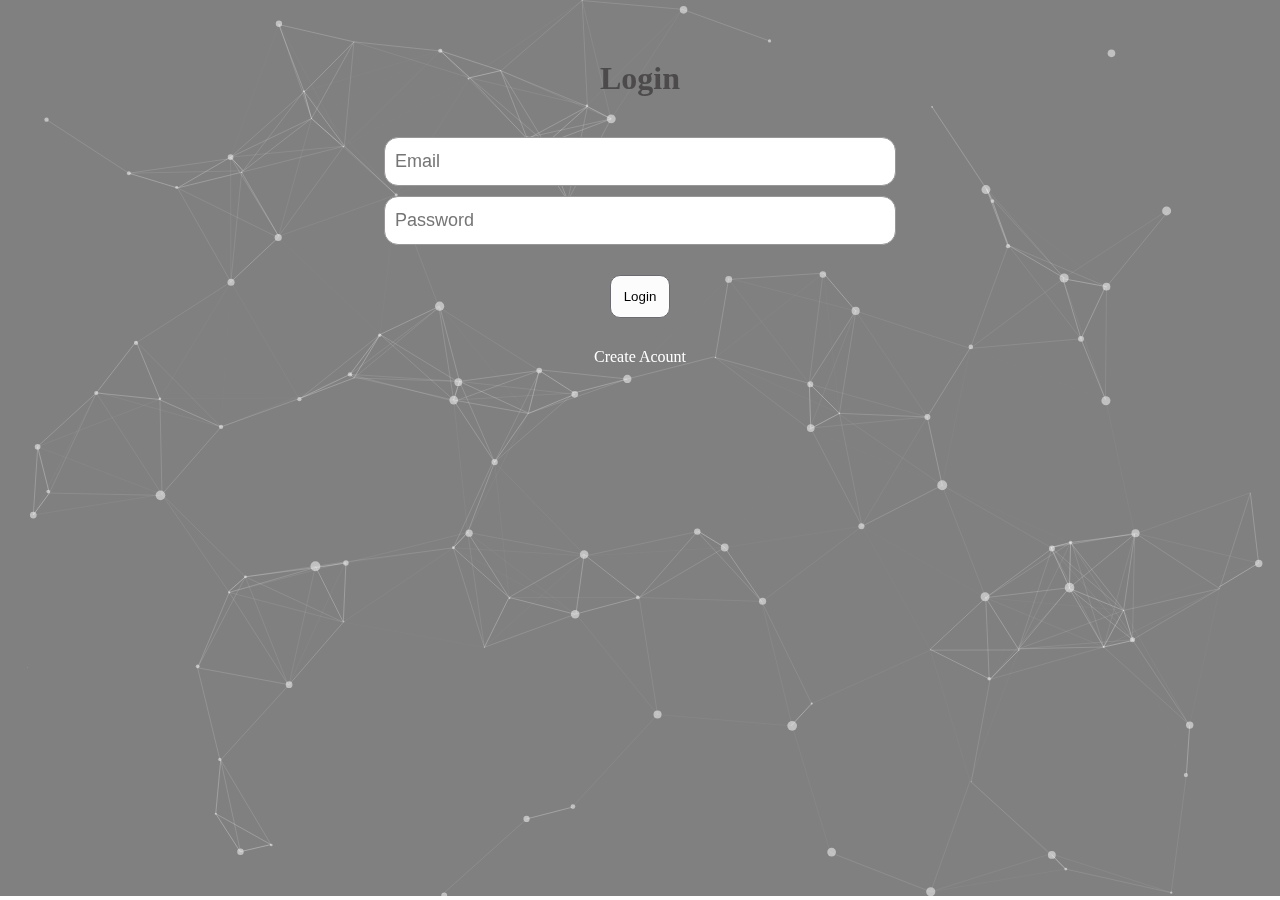
<file: index.html>
<!DOCTYPE html>
<html lang="en">
<head>
    <meta charset="UTF-8">
    <meta http-equiv="X-UA-Compatible" content="IE=edge">
    <!-- Start Properties Progressive web app -->
    <meta name="viewport" content="width=device-width, initial-scale=1">
    <link rel="shortcut icon" type="image/png" href="./icon/fox-icon.png">
	<meta name="theme-color" content="#B12A34">
    <meta name="description" content="A list of A-Frame entries submitted to the js13kGames 2017 competition, used as an example for the MDN articles about Progressive Web Apps.">
    <!-- End Properties Progressive web app -->
    <title>Fox App</title>

    <link rel="manifest" href="manifest.webmanifest.json" />
    <link rel="stylesheet" href="./css/style.css">
    <link rel="stylesheet" href="./css/media.css">
</head>
<body>
    <div id="particles-js">
        <div class="form">
            <button id="pwa" class="shortcut-btn">Install Shortcut</button>  
            <ul class="items">
                <li><h1>Login</h1></li>
                
                <li><input id="email" class="" placeholder="Email" type="text"></li>
                <li class="d-none error-email error"><p class="">Enter your Gmail</p></li>


                <li><input id="password" class="" placeholder="Password" type="text"></li>
                <li class="d-none error-pass error"><p class="">incorrect password</p></li>

                <li ><button id="signin">Login</button></li>
                <li class="m-start"><a href="./signUp.html">Create Acount</a></li>
            </ul>
        </div>
    </div>


    <script src="./js/particles.min.js"></script>
    <script src="./js/app.js"></script>
    <script src="./js/main.js"></script>
</body>
</html>
</file>
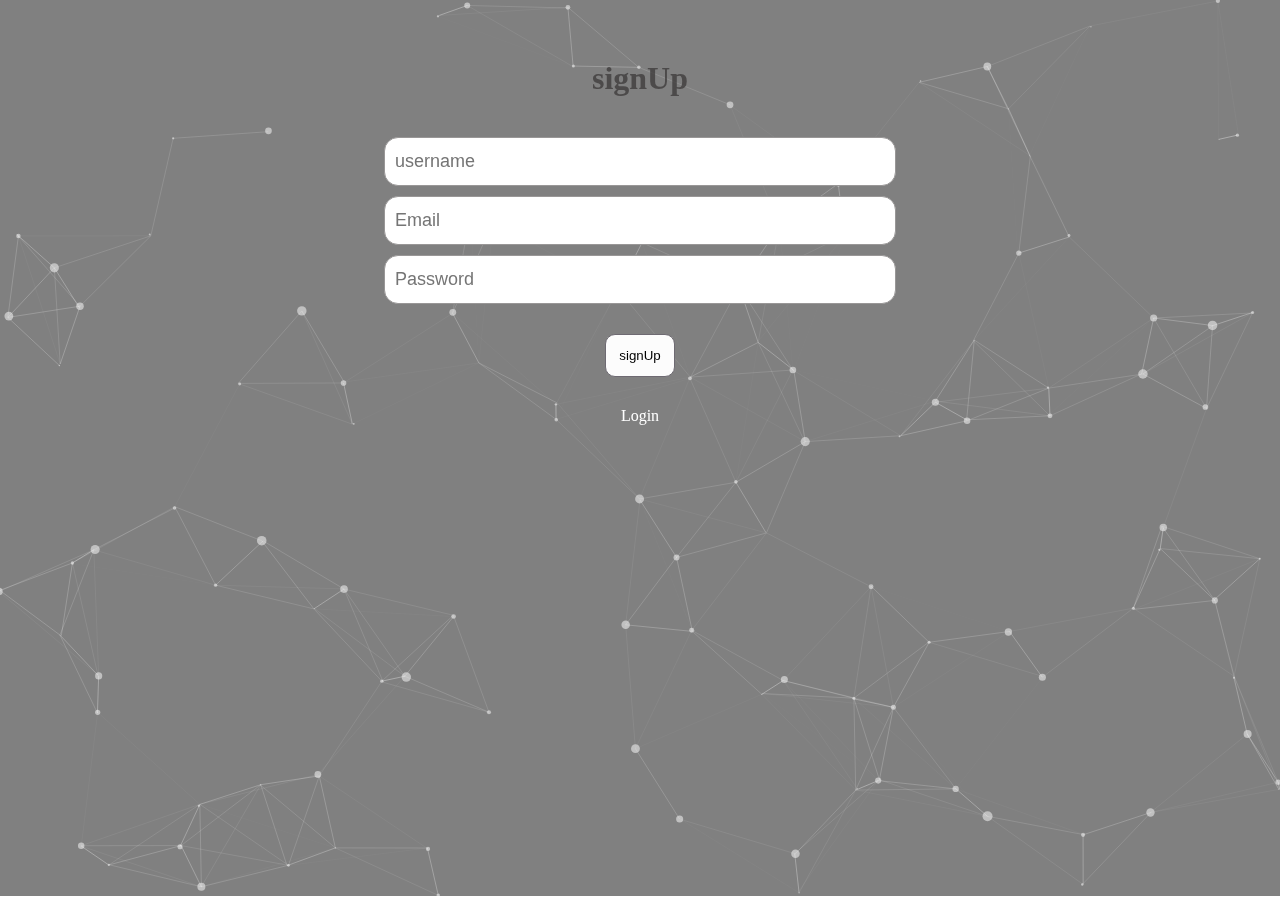
<file: signUp.html>
<!DOCTYPE html>
<html lang="en">
<head>
    <meta charset="UTF-8">
    <meta http-equiv="X-UA-Compatible" content="IE=edge">
    <meta name="viewport" content="width=device-width, initial-scale=1">
    <link rel="shortcut icon" type="image/png" href="./icon/fox-icon.png">
	<meta name="theme-color" content="#B12A34">
    <meta name="description" content="A list of A-Frame entries submitted to the js13kGames 2017 competition, used as an example for the MDN articles about Progressive Web Apps.">
	<meta name="author" content="end3r">

    <title>Fox App</title>

    <link rel="manifest" href="manifest.webmanifest.json" />
    <link rel="stylesheet" href="./css/style.css">
    <link rel="stylesheet" href="./css/media.css">
</head>
<body>
    <div id="particles-js">
        <div class="form">
            <ul class="items">
                <li><h1>signUp</h1></li>

                <li><input id="username" class="" placeholder="username"  type="text"></li>
                <li class="d-none error-username error"><p class="">Enter Username</p></li>
                
                <li><input id="email" class="" placeholder="Email" type="text"></li>
                <li class="d-none error-email error"><p class="">Enter your Gmail</p></li>
                
                <li><input id="password" class="" placeholder="Password" type="text"></li>
                <li class="d-none error-pass error"><p class="">Enter one or more capital and one or more number</p></li>

                <li class="m-5"><button id="signup">signUp</button></li>
                <li class="m-start"><a href="/pwa">Login</a></li>
            </ul>
        </div>
    </div>
    


    <script src="./js/particles.min.js"></script>
    <script src="./js/app.js"></script>
    <script src="./js/main.js"></script>
</body>
</html>
</file>
<file: css/style.css>
*
{
    margin: 0;
    padding: 0;
    box-sizing: border-box;
}
#particles-js
{
    height: 99.6vh;
    background-color: gray;
    position: relative;
}
.shortcut-btn
{
    position: absolute;
    top: 2%;
    left: 2%;
    cursor: pointer;
    border: 0px solid rgb(100, 100, 39);
    background-color: rgb(56, 56, 56);
    color: white;
    padding: 10px;
    border-radius: 10px;
}
.shortcut-btn:hover
{
    color: bisque;
    background-color: brown;
}
.form
{
    position: absolute;
    width: 100%;
}
.form ul li button
{
    cursor: pointer;
    margin-top: 20px;
    padding: 13px;
    border-radius: 10px;
    border: 1px rgb(110, 106, 114) solid;
    background-color: rgb(252, 252, 252);
}
.form ul li button:hover
{
    background-color: rgb(190, 190, 190);
    color: white;
}
ul
{
    text-decoration: none;
}
.form li
{
    list-style: none;
    margin-block: 10px;
}
.items
{
    margin-top: 60px;
    text-align: center;
}
.form li input
{
    min-width: 30%;
    font-size: large;
    border: rgb(153, 151, 151) 1px solid;
    border-radius: 14px;
    padding-inline: 10px;
    padding-block: 13px;
}
.form h1
{
    color: rgba(58, 55, 55, 0.747);
    margin-bottom: 40px;
}
.form ul li a
{
    margin-top: 100px;
    color: white;
    text-decoration: none;
}
.form ul li a:hover
{
    color: rgb(255, 233, 187);
}
.m-start
{
    padding-top: 20px;
}
.error
{
    color: rgba(92, 20, 20, 0.795);
    font-size: 20px;
}
.d-none
{
    display: none;
}
</file>
<file: css/media.css>
@media screen and (min-width : 1201px) and (max-width : 1400px){
    .from
    {
        display: block;
        width: 100%;
    }
    .form li input
    {
        width: 40%;
    }
}
@media screen and (min-width : 601px) and (max-width : 1200px){
    .from
    {
        display: block;
        width: 100%;
    }
    .form li input
    {
        width: 50%;
    }
}

@media screen and (min-width : 0px) and (max-width : 600px){
    .from
    {
        display: block;
        width: 100%;
    }
    .form li input
    {
        width: 80%;
    }
}
</file>
